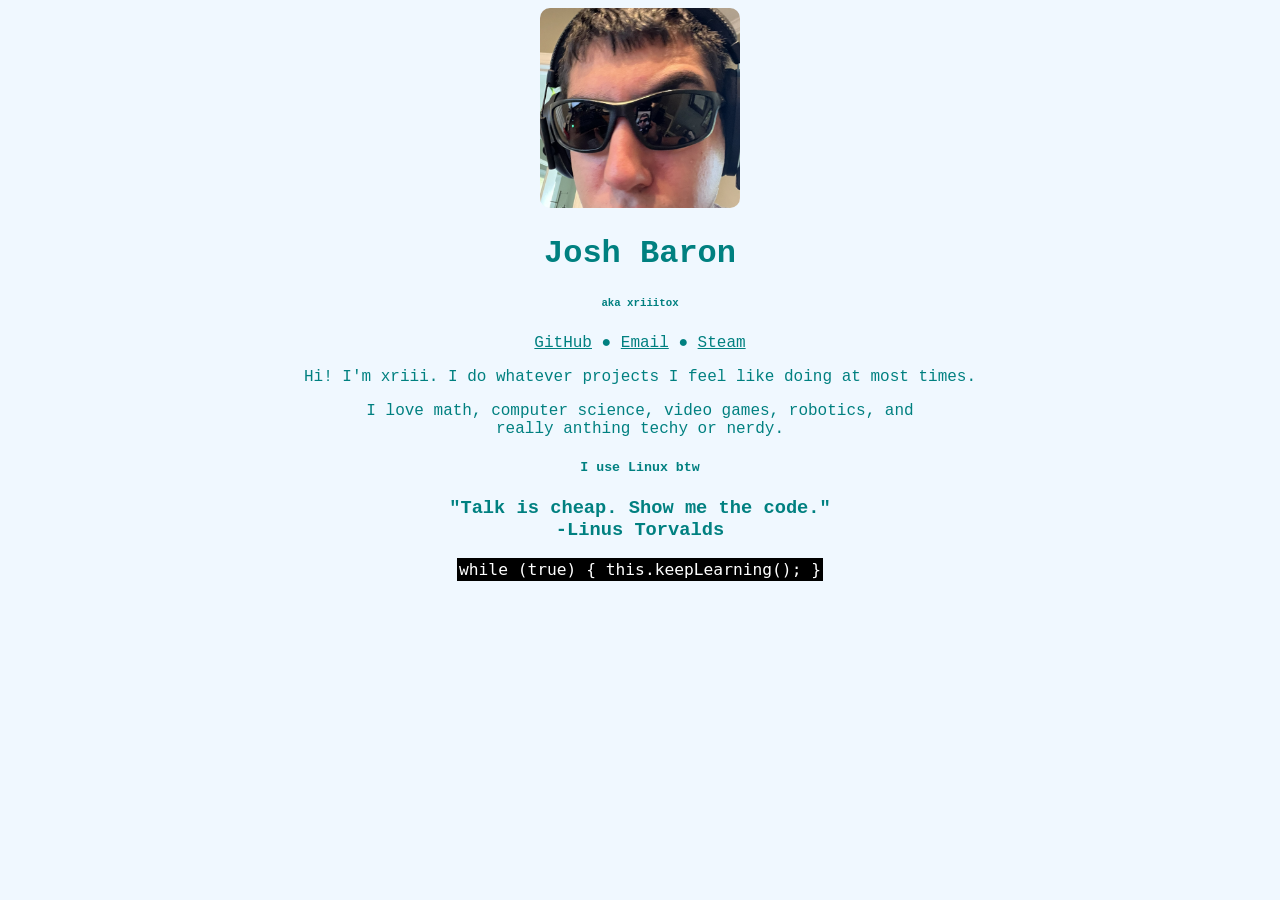
<file: index.html>
<!DOCTYPE html>
<html>
  <head>
    <link rel="stylesheet" href="style.css" />
    <title>xriiitox</title>
    <meta property="og:title" content="xriiitox" />
    <meta property="og:type" content="website" />
    <meta property="og:url" content="https://xriiitox.github.io" />
    <meta property="og:image" content="preview.png" />
    <meta property="og:description" content="xriiitox's website" />
  </head>
  <body>
    <img
      src="IMG_3976.JPEG"
    />
    <h1>Josh Baron</h1>
    <h6>aka xriiitox</h6>
    <p>
      <a href="https://github.com/xriiitox" target="_blank">GitHub</a>
      ●
      <a href="mailto:xriiitox@proton.me" target="_blank">Email</a>
      ●
      <a href="https://steamcommunity.com/id/xriiitox/">Steam</a>
    </p>
    <p>Hi! I'm xriii. I do whatever projects I feel like doing at most times.</p>
    <p>I love math, computer science, video games, robotics, and <br>really anthing techy or nerdy.</p>
    <h5>I use Linux btw</h5>
    <h3>"Talk is cheap. Show me the code."<br>-Linus Torvalds</h3>
    <code>while (true) { this.keepLearning(); }</code>
  </body>
</html>
</file>
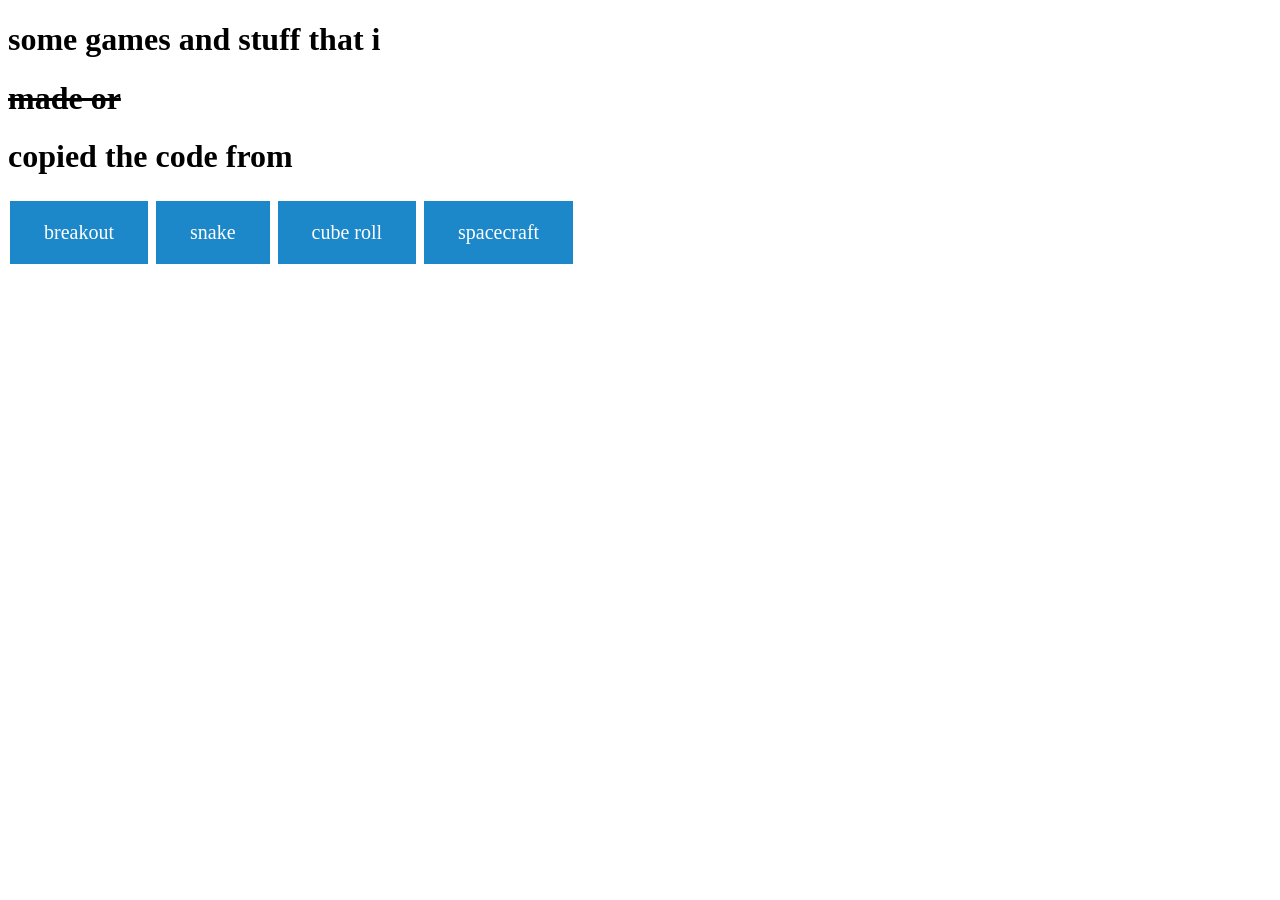
<file: games/index.html>
<!doctype html>
<html>
<head>
  <title>josh's bad site</title>
  <style>.button {
        background-color: #1c87c9;
        border: none;
        color: white;
        padding: 20px 34px;
        text-align: center;
        text-decoration: none;
        display: inline-block;
        font-size: 20px;
        margin: 4px 2px;
        cursor: pointer;</style>
  <script></script>
</head>
<body>
  <h1>some games and stuff that i </h1><h1 style="text-decoration: line-through;">made or </h1><h1>copied the code from</h1>
  <a href="https://xriiitox.github.io/games/breakout" class="button">breakout</a>
  <a href="https://xriiitox.github.io/games/snake" class="button">snake</a>
  <a href="https://xriiitox.github.io/games/cube" class="button">cube roll</a>
  <a href="https://xriiitox.github.io/games/spacecraft.html" class="button">spacecraft</a>
</body>
</html>
</file>
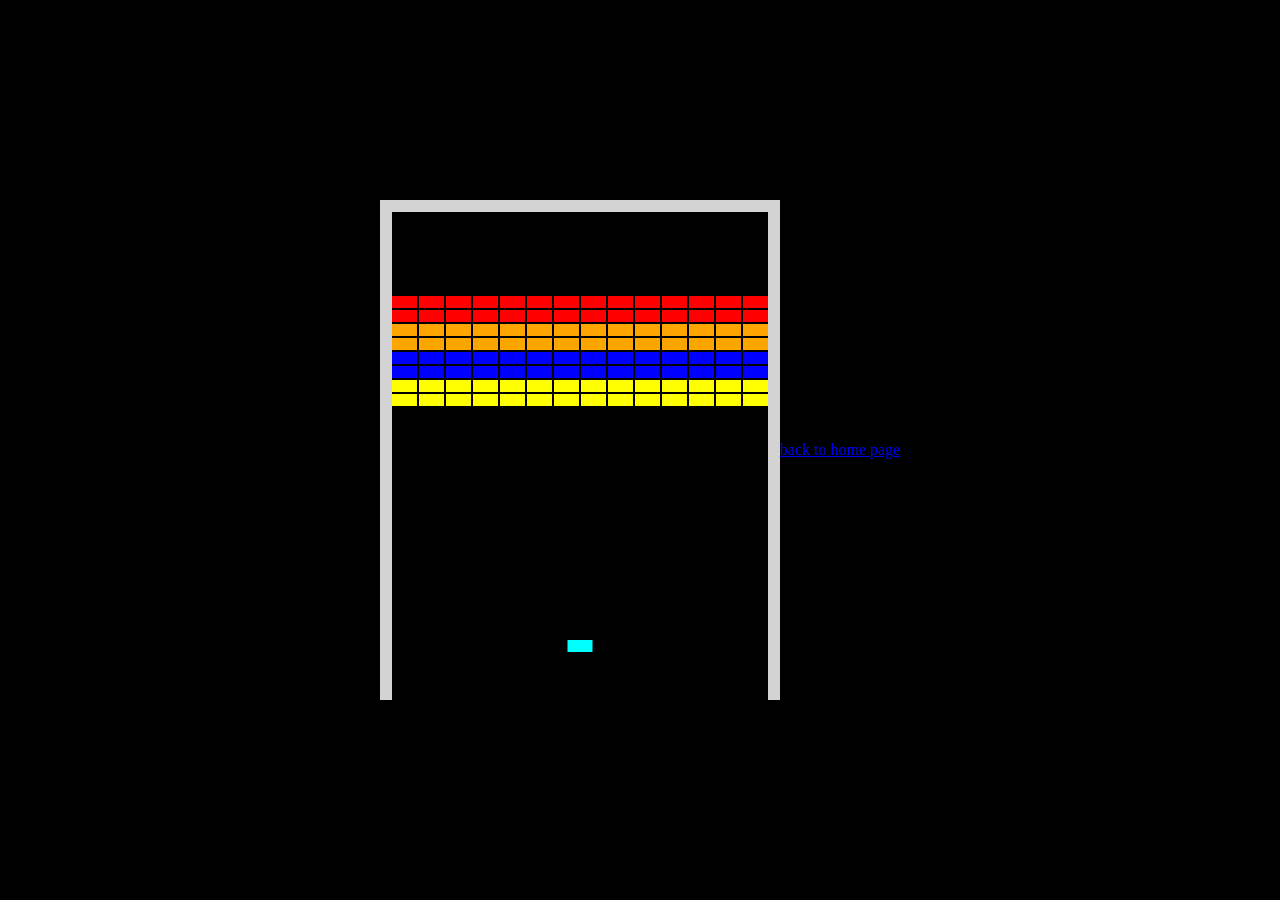
<file: games/breakout.html>
<!DOCTYPE html>
<html>
<head>
  <title></title>
  <style>
  html, body {
    height: 100%;
    margin: 0;
  }

  body {
    background: black;
    display: flex;
    align-items: center;
    justify-content: center;
  }
  </style>
</head>
<body>
<canvas width="400" height="500" id="game"></canvas>
<script>
const canvas = document.getElementById('game');
const context = canvas.getContext('2d');

// each row is 14 bricks long. the level consists of 6 blank rows then 8 rows
// of 4 colors: red, orange, green, and yellow
const level1 = [
  [],
  [],
  [],
  [],
  [],
  [],
  ['R','R','R','R','R','R','R','R','R','R','R','R','R','R'],
  ['R','R','R','R','R','R','R','R','R','R','R','R','R','R'],
  ['O','O','O','O','O','O','O','O','O','O','O','O','O','O'],
  ['O','O','O','O','O','O','O','O','O','O','O','O','O','O'],
  ['B','B','B','B','B','B','B','B','B','B','B','B','B','B'],
  ['B','B','B','B','B','B','B','B','B','B','B','B','B','B'],
  ['Y','Y','Y','Y','Y','Y','Y','Y','Y','Y','Y','Y','Y','Y'],
  ['Y','Y','Y','Y','Y','Y','Y','Y','Y','Y','Y','Y','Y','Y']
];

// create a mapping between color short code (R, O, B, Y) and color name
const colorMap = {
  'R': 'red',
  'O': 'orange',
  'B': 'blue',
  'Y': 'yellow'
};

// use a 2px gap between each brick
const brickGap = 2;
const brickWidth = 25;
const brickHeight = 12;

// the wall width takes up the remaining space of the canvas width. with 14 bricks
// and 13 2px gaps between them, thats: 400 - (14 * 25 + 2 * 13) = 24px. so each
// wall will be 12px
const wallSize = 12;
const bricks = [];

// create the level by looping over each row and column in the level1 array
// and creating an object with the bricks position (x, y) and color
for (let row = 0; row < level1.length; row++) {
  for (let col = 0; col < level1[row].length; col++) {
    const colorCode = level1[row][col];

    bricks.push({
      x: wallSize + (brickWidth + brickGap) * col,
      y: wallSize + (brickHeight + brickGap) * row,
      color: colorMap[colorCode],
      width: brickWidth,
      height: brickHeight
    });
  }
}

const paddle = {
  // place the paddle horizontally in the middle of the screen
  x: canvas.width / 2 - brickWidth / 2,
  y: 440,
  width: brickWidth,
  height: brickHeight,

  // paddle x velocity
  dx: 0
};

const ball = {
  x: 130,
  y: 260,
  width: 5,
  height: 5,

  // how fast the ball should go in either the x or y direction
  speed: 2,

  // ball velocity
  dx: 0,
  dy: 0
};

// check for collision between two objects using axis-aligned bounding box (AABB)
// @see https://developer.mozilla.org/en-US/docs/Games/Techniques/2D_collision_detection
function collides(obj1, obj2) {
  return obj1.x < obj2.x + obj2.width &&
         obj1.x + obj1.width > obj2.x &&
         obj1.y < obj2.y + obj2.height &&
         obj1.y + obj1.height > obj2.y;
}

// game loop
function loop() {
  requestAnimationFrame(loop);
  context.clearRect(0,0,canvas.width,canvas.height);

  // move paddle by it's velocity
  paddle.x += paddle.dx;

  // prevent paddle from going through walls
  if (paddle.x < wallSize) {
    paddle.x = wallSize
  }
  else if (paddle.x + brickWidth > canvas.width - wallSize) {
    paddle.x = canvas.width - wallSize - brickWidth;
  }

  // move ball by it's velocity
  ball.x += ball.dx;
  ball.y += ball.dy;

  // prevent ball from going through walls by changing its velocity
  // left & right walls
  if (ball.x < wallSize) {
    ball.x = wallSize;
    ball.dx *= -1;
  }
  else if (ball.x + ball.width > canvas.width - wallSize) {
    ball.x = canvas.width - wallSize - ball.width;
    ball.dx *= -1;
  }
  // top wall
  if (ball.y < wallSize) {
    ball.y = wallSize;
    ball.dy *= -1;
  }

  // reset ball if it goes below the screen
  if (ball.y > canvas.height) {
    ball.x = 130;
    ball.y = 260;
    ball.dx = 0;
    ball.dy = 0;
  }

  // check to see if ball collides with paddle. if they do change y velocity
  if (collides(ball, paddle)) {
    ball.dy *= -1;

    // move ball above the paddle otherwise the collision will happen again
    // in the next frame
    ball.y = paddle.y - ball.height;
  }

  // check to see if ball collides with a brick. if it does, remove the brick
  // and change the ball velocity based on the side the brick was hit on
  for (let i = 0; i < bricks.length; i++) {
    const brick = bricks[i];

    if (collides(ball, brick)) {
      // remove brick from the bricks array
      bricks.splice(i, 1);

      // ball is above or below the brick, change y velocity
      // account for the balls speed since it will be inside the brick when it
      // collides
      if (ball.y + ball.height - ball.speed <= brick.y ||
          ball.y >= brick.y + brick.height - ball.speed) {
        ball.dy *= -1;
      }
      // ball is on either side of the brick, change x velocity
      else {
        ball.dx *= -1;
      }

      break;
    }
  }

  // draw walls
  context.fillStyle = 'lightgrey';
  context.fillRect(0, 0, canvas.width, wallSize);
  context.fillRect(0, 0, wallSize, canvas.height);
  context.fillRect(canvas.width - wallSize, 0, wallSize, canvas.height);

  // draw ball if it's moving
  if (ball.dx || ball.dy) {
    context.fillRect(ball.x, ball.y, ball.width, ball.height);
  }

  // draw bricks
  bricks.forEach(function(brick) {
    context.fillStyle = brick.color;
    context.fillRect(brick.x, brick.y, brick.width, brick.height);
  });

  // draw paddle
  context.fillStyle = 'cyan';
  context.fillRect(paddle.x, paddle.y, paddle.width, paddle.height);
}

// listen to keyboard events to move the paddle
document.addEventListener('keydown', function(e) {
  // left arrow key
  if (e.which === 37) {
    paddle.dx = -3;
  }
  // right arrow key
  else if (e.which === 39) {
    paddle.dx = 3;
  }

  // space key
  // if they ball is not moving, we can launch the ball using the space key. ball
  // will move towards the bottom right to start
  if (ball.dx === 0 && ball.dy === 0 && e.which === 32) {
    ball.dx = ball.speed;
    ball.dy = ball.speed;
  }
});

// listen to keyboard events to stop the paddle if key is released
document.addEventListener('keyup', function(e) {
  if (e.which === 37 || e.which === 39) {
    paddle.dx = 0;
  }
});

// start the game
requestAnimationFrame(loop);
</script>
  <a href="https://xriiitox.github.io/">back to home page</a>
</body>
</html>
</file>
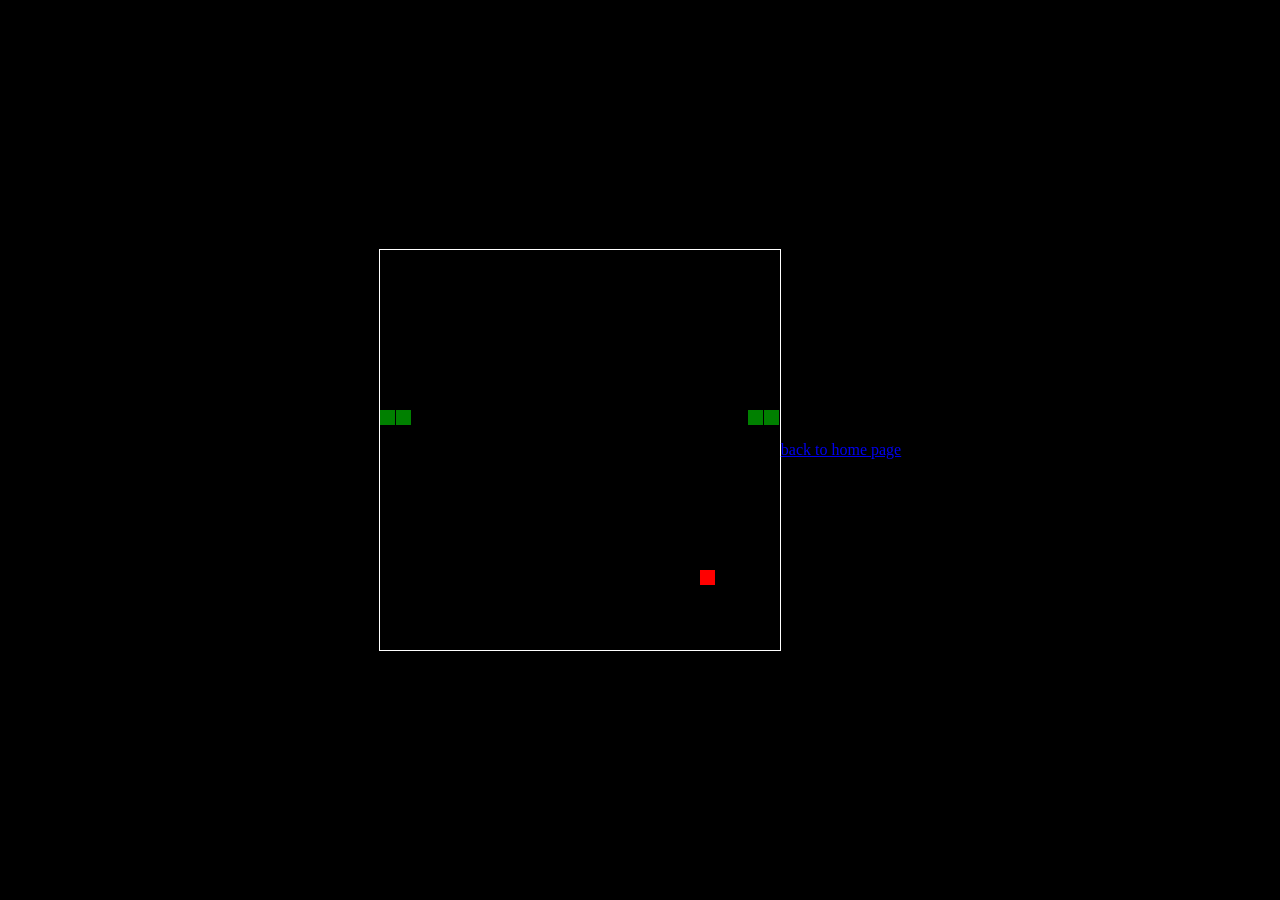
<file: games/snake.html>
<!DOCTYPE html>
<html>
<head>
  <title></title>
  <style>
  html, body {
    height: 100%;
    margin: 0;
  }

  body {
    background: black;
    display: flex;
    align-items: center;
    justify-content: center;
  }
  canvas {
    border: 1px solid white;
  }
  </style>
</head>
<body>
<canvas width="400" height="400" id="game"></canvas>
<script>
var canvas = document.getElementById('game');
var context = canvas.getContext('2d');

var grid = 16;
var count = 0;
  
var snake = {
  x: 160,
  y: 160,
  
  // snake velocity. moves one grid length every frame in either the x or y direction
  dx: grid,
  dy: 0,
  
  // keep track of all grids the snake body occupies
  cells: [],
  
  // length of the snake. grows when eating an apple
  maxCells: 4
};
var apple = {
  x: 320,
  y: 320
};

// get random whole numbers in a specific range
// @see https://stackoverflow.com/a/1527820/2124254
function getRandomInt(min, max) {
  return Math.floor(Math.random() * (max - min)) + min;
}

// game loop
function loop() {
  requestAnimationFrame(loop);

  // slow game loop to 15 fps instead of 60 (60/15 = 4)
  if (++count < 4) {
    return;
  }

  count = 0;
  context.clearRect(0,0,canvas.width,canvas.height);

  // move snake by it's velocity
  snake.x += snake.dx;
  snake.y += snake.dy;

  // wrap snake position horizontally on edge of screen
  if (snake.x < 0) {
    snake.x = canvas.width - grid;
  }
  else if (snake.x >= canvas.width) {
    snake.x = 0;
  }
  
  // wrap snake position vertically on edge of screen
  if (snake.y < 0) {
    snake.y = canvas.height - grid;
  }
  else if (snake.y >= canvas.height) {
    snake.y = 0;
  }

  // keep track of where snake has been. front of the array is always the head
  snake.cells.unshift({x: snake.x, y: snake.y});

  // remove cells as we move away from them
  if (snake.cells.length > snake.maxCells) {
    snake.cells.pop();
  }

  // draw apple
  context.fillStyle = 'red';
  context.fillRect(apple.x, apple.y, grid-1, grid-1);

  // draw snake one cell at a time
  context.fillStyle = 'green';
  snake.cells.forEach(function(cell, index) {
    
    // drawing 1 px smaller than the grid creates a grid effect in the snake body so you can see how long it is
    context.fillRect(cell.x, cell.y, grid-1, grid-1);  

    // snake ate apple
    if (cell.x === apple.x && cell.y === apple.y) {
      snake.maxCells++;

      // canvas is 400x400 which is 25x25 grids 
      apple.x = getRandomInt(0, 25) * grid;
      apple.y = getRandomInt(0, 25) * grid;
    }

    // check collision with all cells after this one (modified bubble sort)
    for (var i = index + 1; i < snake.cells.length; i++) {
      
      // snake occupies same space as a body part. reset game
      if (cell.x === snake.cells[i].x && cell.y === snake.cells[i].y) {
        snake.x = 160;
        snake.y = 160;
        snake.cells = [];
        snake.maxCells = 4;
        snake.dx = grid;
        snake.dy = 0;

        apple.x = getRandomInt(0, 25) * grid;
        apple.y = getRandomInt(0, 25) * grid;
      }
    }
  });
}

// listen to keyboard events to move the snake
document.addEventListener('keydown', function(e) {
  // prevent snake from backtracking on itself by checking that it's 
  // not already moving on the same axis (pressing left while moving
  // left won't do anything, and pressing right while moving left
  // shouldn't let you collide with your own body)
  
  // left arrow key
  if (e.which === 37 && snake.dx === 0) {
    snake.dx = -grid;
    snake.dy = 0;
  }
  // up arrow key
  else if (e.which === 38 && snake.dy === 0) {
    snake.dy = -grid;
    snake.dx = 0;
  }
  // right arrow key
  else if (e.which === 39 && snake.dx === 0) {
    snake.dx = grid;
    snake.dy = 0;
  }
  // down arrow key
  else if (e.which === 40 && snake.dy === 0) {
    snake.dy = grid;
    snake.dx = 0;
  }
});

// start the game
requestAnimationFrame(loop);
</script>
  <a href="https://xriiitox.github.io/">back to home page</a>
</body>
</html>
</file>
<file: style.css>
html {
  height: 100%;
  width: 100%;
}

img {
  width: 200px;
  border-radius: 10px;
}

body {
  text-align: center;
  font-family: 'Courier New';
  background: aliceblue;
  color: teal;
}

code {
  font-family: monospace;
  color: white;
  background-color: black;
  padding: 2px;
  font-size: 125%;
}

a {
  color: teal !important;
}
</file>
